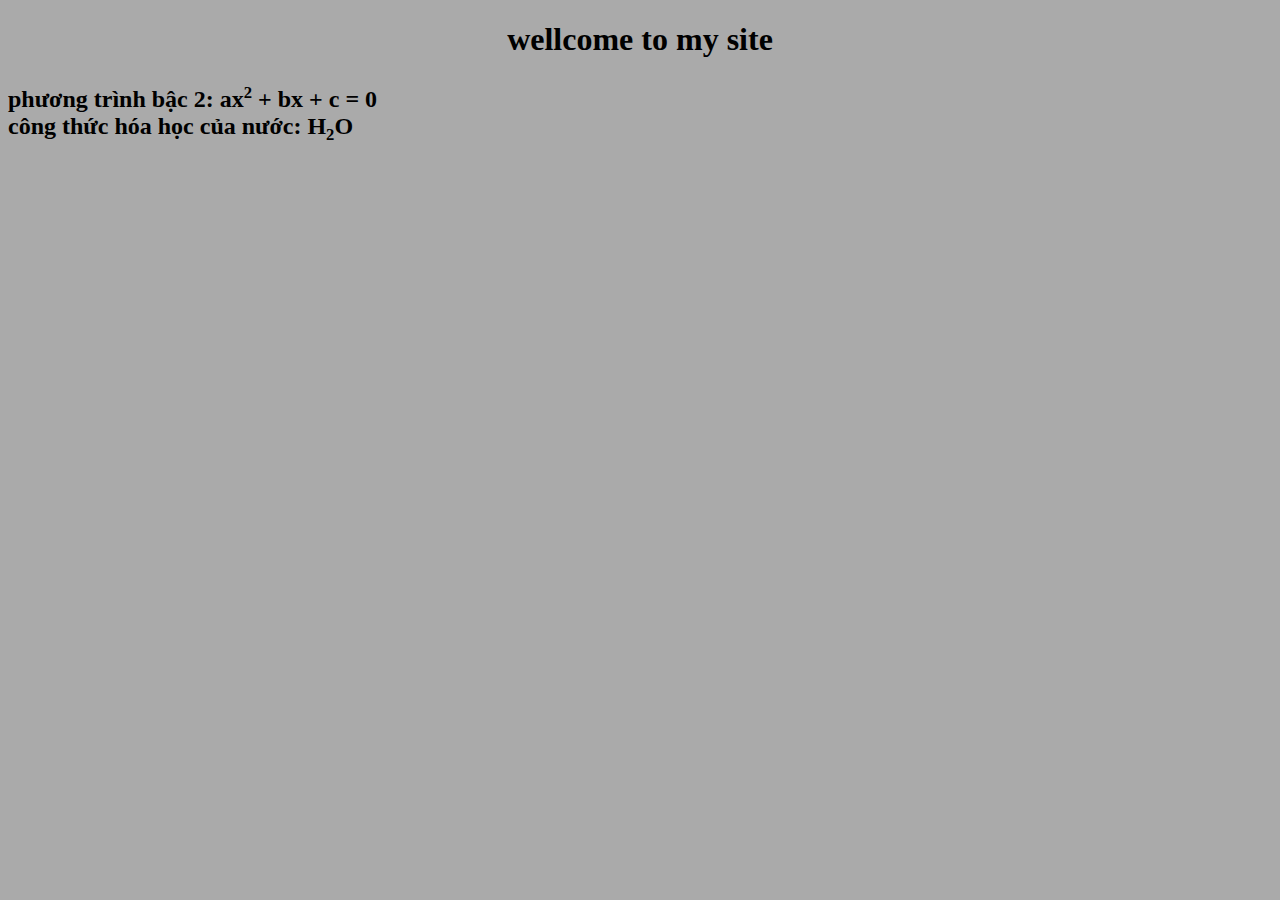
<file: buoi2/index.html>
<!DOCTYPE html>
<html lang="en">
<head>
    <meta charset="UTF-8">
    <meta name="viewport" content="width=device-width, initial-scale=1.0">
    <title>Document</title>
</head>
<body bgcolor="#aaaaaa">
    <h1 style="text-align: center;">wellcome to my site</h1>
    <h2>
        phương trình bậc 2: ax<sup><small>2</small></sup> + bx + c = 0 
        <br>
        công thức hóa học của nước: H<sub><small>2</small></sub>O
    </h2>
</body>
</html>
</file>
